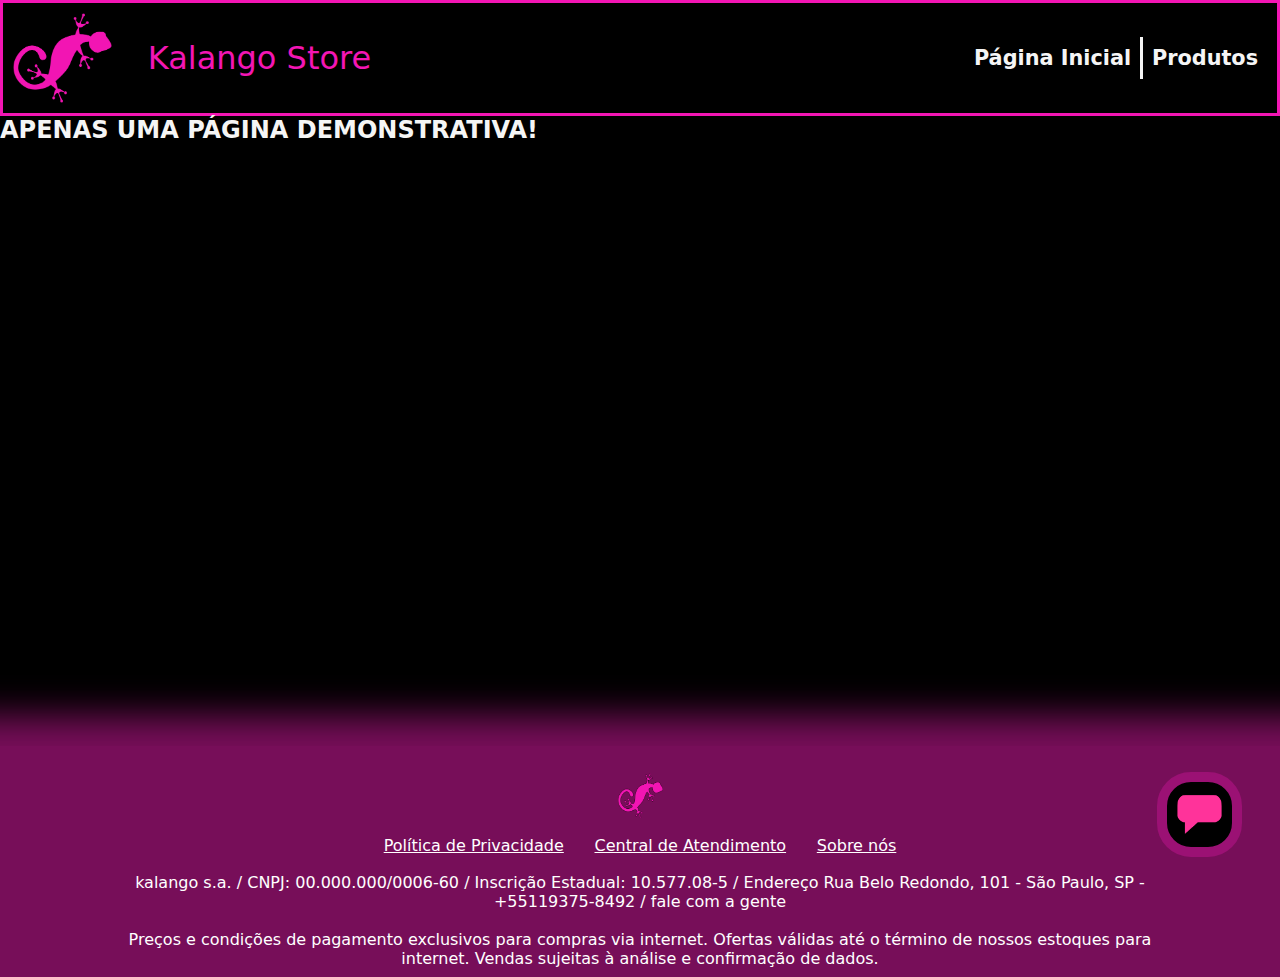
<file: html/error_page.html>
<!DOCTYPE html>
<html lang="pt-br">
<head>
    <meta charset="UTF-8">
    <meta name="viewport" content="width=device-width, initial-scale=1.0">
    <title>Kalango Store</title>
    <link rel="stylesheet" href="/styles/style.css">
    <link rel="stylesheet" href="/styles/chatbot.css">
     <link rel="shortcut icon" href="/imgs/Imagens_site/pngwing.com.png" type="image/x-icon">
</head>
<header>
    <a>
        <img class="logo" src="/imgs/Imagens_site/pngwing.com.png" alt="lagartixa">
        <p>Kalango Store</p>
    </a>    
    <nav>
        <a class="link" href="/index.html">Página Inicial</a>
        <a class="link"href="/html/pag_produtos.html">Produtos</a>
    </nav>
</header>
<body>
    <div class="error">
        <h1>APENAS UMA PÁGINA DEMONSTRATIVA!</h1>
    </div>
    <div class="chatbot">
        <div id="botao">
            <a onclick="open_chatbot()"><img src="/imgs/Imagens_site/Chat.png" alt="chat"></a>
        </div>
        <div class="chatbot_window">
            <div class="chatbot_bar">
                <p id="chatbot_name">JARVIS</p>
                <p id="chatbot_exit" onclick="exit_chatbot()">X</p>
            </div>
            <div id="chatbot_text_id" class="chatbot_text">
            </div>
            <div class="chatbot_input">
                <input type="text" id="chatbot_input_text">
            </div>     
        </div>
    </div>
    <footer>
        <div>
            <img src="/imgs/Imagens_site/pngwing.com.png" alt="">
            <p>
                <a href="/html/error_page.html">Política de Privacidade</a>
                <a href="/html/error_page.html">Central de Atendimento</a>
                <a href="/html/pag_sobre.html">Sobre nós</a>
            </p>
            <p>kalango s.a. / CNPJ: 00.000.000/0006-60 / Inscrição Estadual: 10.577.08-5 / Endereço Rua Belo Redondo, 101 - São Paulo, SP - +55119375-8492 / fale com a gente
                <br><br>
                Preços e condições de pagamento exclusivos para compras via internet. Ofertas válidas até o término de nossos estoques para internet. Vendas sujeitas à análise e confirmação de dados.
            </p>
        </div>
    </footer>
    <script src="/js/chatbot.js"></script>
</body>
</html>
</file>
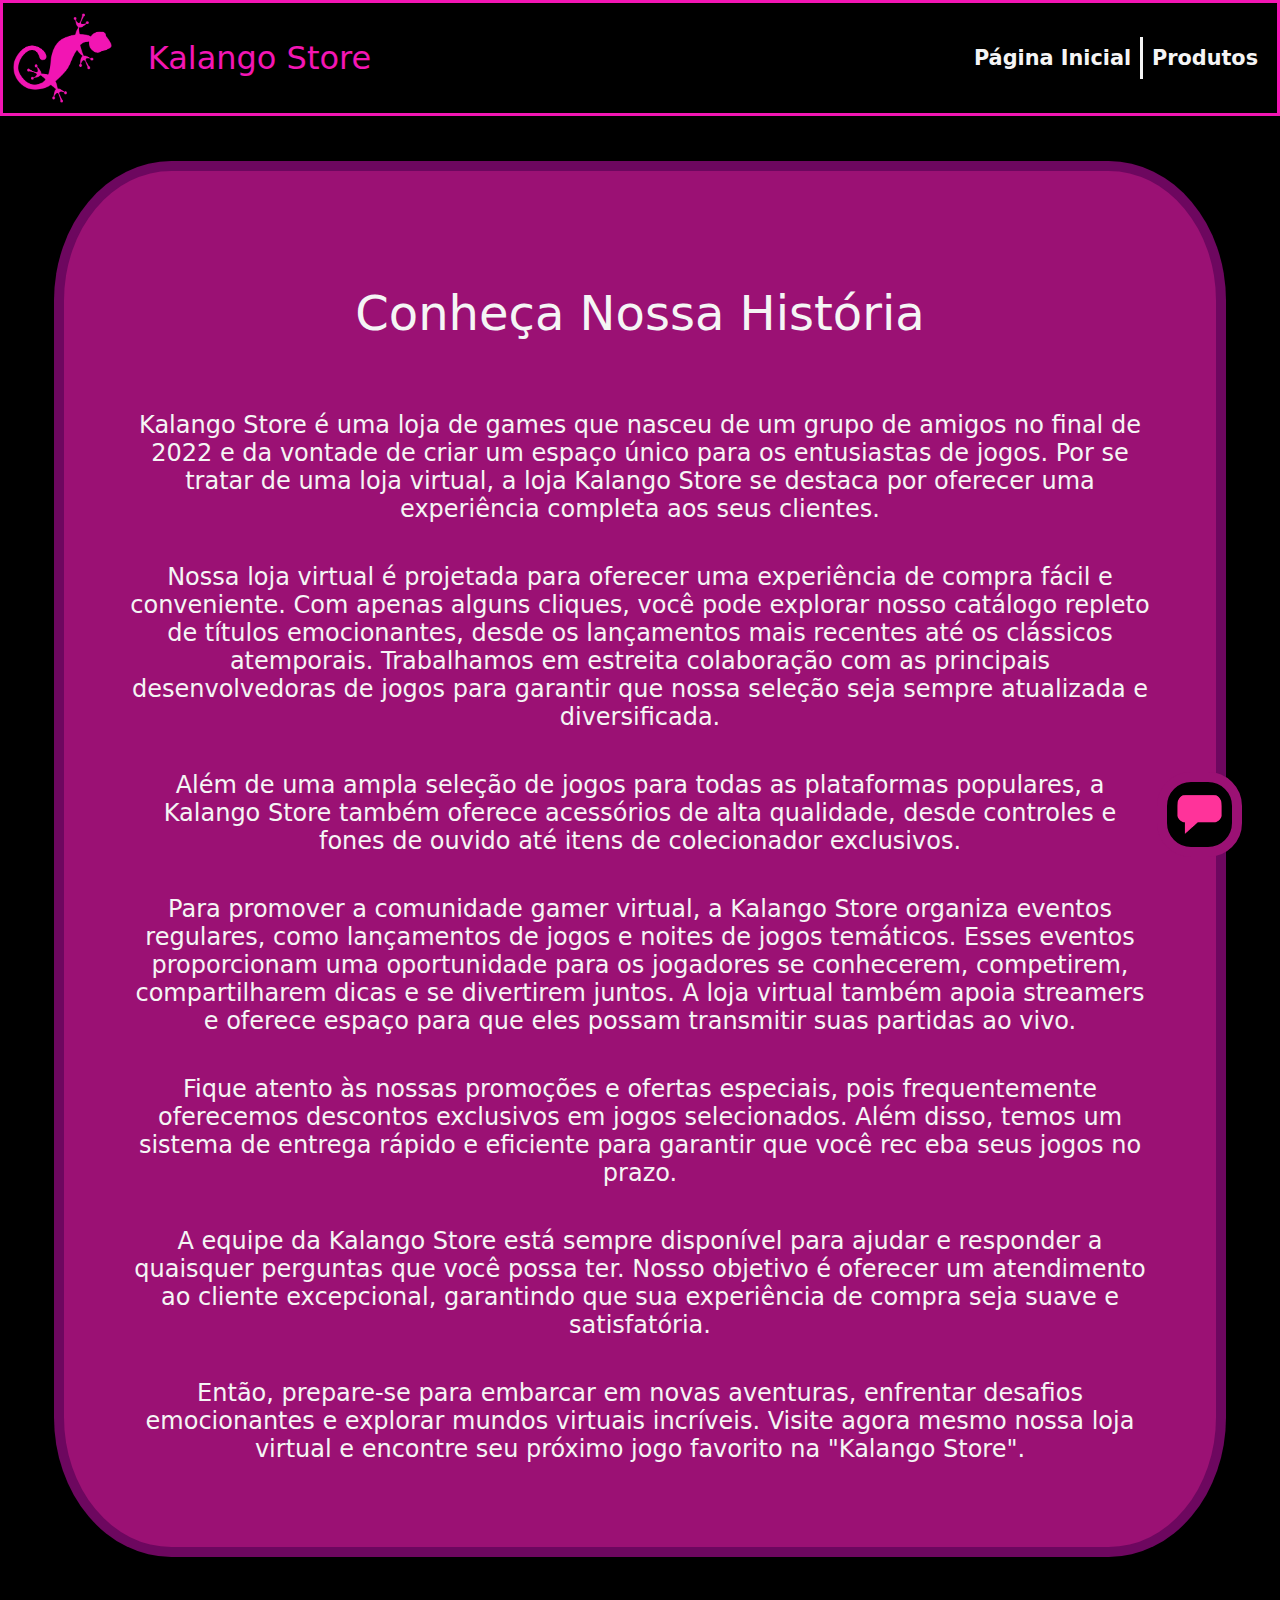
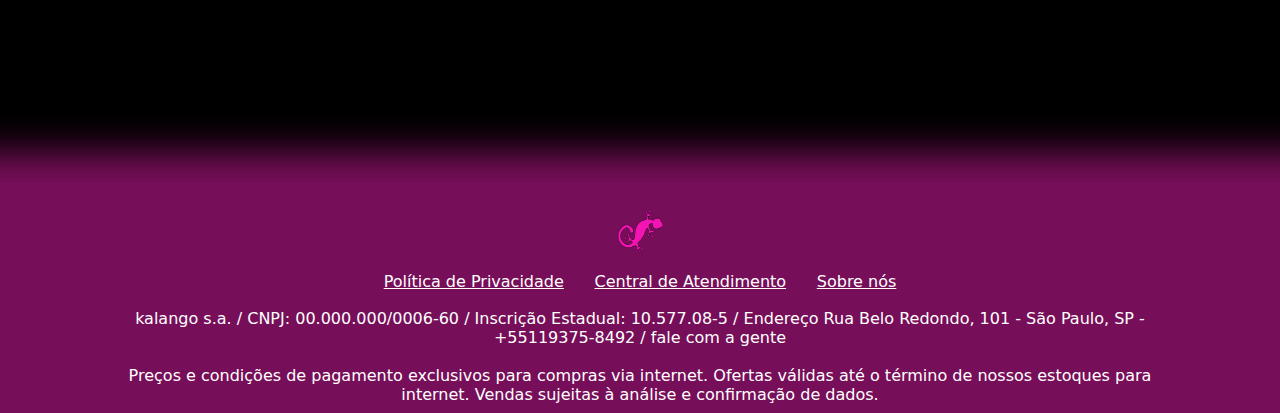
<file: html/pag_sobre.html>
<!DOCTYPE html>
<html lang="pt-br">
<head>
    <meta charset="UTF-8">
    <meta name="viewport" content="width=device-width, initial-scale=1.0">
    <title>Kalango Store</title>
    <link rel="stylesheet" href="/styles/style.css">
    <link rel="stylesheet" href="/styles/chatbot.css">
     <link rel="shortcut icon" href="/imgs/Imagens_site/pngwing.com.png" type="image/x-icon">
</head>
<header>
    <a>
        <img class="logo" src="/imgs/Imagens_site/pngwing.com.png" alt="lagartixa">
        <p>Kalango Store</p>
    </a>    
    <nav>
        <a class="link" href="/index.html">Página Inicial</a>
        <a class="link"href="/html/pag_produtos.html">Produtos</a>
    </nav>
</header>
<body>
    <div class="main_conteudo">
        <div class="conteudo">
            <span>Conheça Nossa História</span>
            <p>
                Kalango Store é uma loja de games que nasceu de um grupo de amigos no final
                de 2022 e da vontade de criar um espaço único para os entusiastas de jogos. Por
                se tratar de uma loja virtual, a loja Kalango Store se destaca por oferecer uma
                experiência completa aos seus clientes.</br>
            </p>
            <p>
                Nossa loja virtual é projetada para oferecer uma experiência de compra fácil e
                conveniente. Com apenas alguns cliques, você pode explorar nosso catálogo
                repleto de títulos emocionantes, desde os lançamentos mais recentes até os
                clássicos atemporais. Trabalhamos em estreita colaboração com as principais
                desenvolvedoras de jogos para garantir que nossa seleção seja sempre
                atualizada e diversificada.</br>
            </p>
            <p>
                Além de uma ampla seleção de jogos para todas as plataformas populares, a
                Kalango Store também oferece acessórios de alta qualidade, desde controles e
                fones de ouvido até itens de colecionador exclusivos.</br>
            </p>
            <p>
                Para promover a comunidade gamer virtual, a Kalango Store organiza eventos
                regulares, como lançamentos de jogos e noites de jogos temáticos. Esses
                eventos proporcionam uma oportunidade para os jogadores se conhecerem,
                competirem, compartilharem dicas e se divertirem juntos. A loja virtual também
                apoia streamers e oferece espaço para que eles possam transmitir suas partidas
                ao vivo.</br>
            </p>
            <p>
                Fique atento às nossas promoções e ofertas especiais, pois frequentemente
                oferecemos descontos exclusivos em jogos selecionados. Além disso, temos um
                sistema de entrega rápido e eficiente para garantir que você rec eba seus jogos
                no prazo.</br>
            </p>
            <p>
                A equipe da Kalango Store está sempre disponível para ajudar e responder a
                quaisquer perguntas que você possa ter. Nosso objetivo é oferecer um
                atendimento ao cliente excepcional, garantindo que sua experiência de compra
                seja suave e satisfatória.</br>
            </p>
            <p>
                Então, prepare-se para embarcar em novas aventuras, enfrentar desafios
                emocionantes e explorar mundos virtuais incríveis. Visite agora mesmo nossa
                loja virtual e encontre seu próximo jogo favorito na "Kalango Store".
            </p>   
            </div>
    </div>
    <div class="chatbot">
        <div id="botao">
            <a onclick="open_chatbot()"><img src="/imgs/Imagens_site/Chat.png" alt="chat"></a>
        </div>
        <div class="chatbot_window">
            <div class="chatbot_bar">
                <p id="chatbot_name">JARVIS</p>
                <p id="chatbot_exit" onclick="exit_chatbot()">X</p>
            </div>
            <div id="chatbot_text_id" class="chatbot_text">
            </div>
            <div class="chatbot_input">
                <input type="text" id="chatbot_input_text">
            </div>     
        </div>
    </div>
    <footer>
        <div>
            <img src="/imgs/Imagens_site/pngwing.com.png" alt="">
            <p>
                <a href="/html/error_page.html">Política de Privacidade</a>
                <a href="/html/error_page.html">Central de Atendimento</a>
                <a href="/html/pag_sobre.html">Sobre nós</a>
            </p>
            <p>kalango s.a. / CNPJ: 00.000.000/0006-60 / Inscrição Estadual: 10.577.08-5 / Endereço Rua Belo Redondo, 101 - São Paulo, SP - +55119375-8492 / fale com a gente
                <br><br>
                Preços e condições de pagamento exclusivos para compras via internet. Ofertas válidas até o término de nossos estoques para internet. Vendas sujeitas à análise e confirmação de dados.
            </p>
        </div>
    </footer>

    <script src="/js/chatbot.js"></script>
</body>
</html>
</file>
<file: styles/style.css>
:root {
    --background-color: #000000;
    --main-color: #f316b4;
    --secundary-color: 5px 42px;
    --third-color: #9b1174;
    --text-color: whitesmoke;
}
*{
    padding: 0;
    margin: 0;
}
body{
    font-family: system-ui, -apple-system, BlinkMacSystemFont, 'Segoe UI', Roboto, Oxygen, Ubuntu, Cantarell, 'Open Sans', 'Helvetica Neue', sans-serif;
    font-size: 1.3rem;
    background-color: var(--background-color); 
}
h1{
    font-size: 1.5rem;
}
.error{
    color: var(--text-color);
    width: 100vw;
    height: 50vh;
}


/*  


    CORPO PRINCIPAL


*/
.letra-rosa{
    color: var(--text-color);
    text-align: center;
    font-weight: 500;
    font-size: 55px;
    display:flex;
}
.Coluna{
    width: 100%;
    display: flex;
    flex-direction: column;
}
.Coluna h1{
    font-size: 4rem;
    margin-bottom: 10vh;
}
.Coluna h2{
    font-size: 2rem;
    margin-bottom: 10vh;
}






/*  


    CONTEUDO SOBRE NÓS


*/
.main_conteudo{
    display: flex;
    flex-direction: column;
    align-items: center;
    justify-content: center;
    width: 100%;
}
.conteudo{
    color: var(--text-color);
    text-align: center;
    font-weight: 500;
    font-size: 1.5rem;

    display: flex;
    flex-direction: column;
    align-items: center;
    justify-content: center;
    overflow-wrap: break-word;
    width: 80%;
    padding: 5%;
    margin: 5vh 0;
    border: solid 10px rgba(109, 7, 95, 0.993);
    border-radius: 10%;
    background-color: var(--third-color);
}
.conteudo p{
    margin: 20px 0;
}
.conteudo span{
    font-size: 3rem;
    margin: 50px
}






/*  


    GUIA DE NAVEGAÇÃO


*/
header{
    display: flex;
    align-items: center;
    border: solid var(--main-color);
    height: 10vh;
    min-height: 50px;
    text-align: center;
    text-decoration: none;
    padding: 10px;
}
header > a{
    display: flex;
    flex-direction: row;
    text-align: center;
    height: 100%;
    width: 40%;
}
a .logo{
    height: 100%;
    object-position: left;
}
a > p{
    color: var(--main-color);
    align-self: center;
    margin-left: 10%;
    font-size: 2rem;
}
nav{
    display: flex;
    width: 100%;
    flex-direction: row;
    align-items: center;
    justify-content: flex-end;
    color: var(--text-color);
    text-align: center;
    font-weight: 700;
}
.link{
    color: var(--text-color);
    padding: 1%;
    text-decoration: none;
}
nav .link:nth-child(n+2):nth-child(-n+4) {
    border-left-style: solid;
}
.menu-openner{
    color: var(--text-color);
    margin-right: 15px;
    font-size: 26px;
    background-color: var(--background-color);
    padding: 5px 20px;
    border: solid 3px var(--main-color);
    border-radius: 5px;
    cursor: pointer;
}
.menu-openner span{
    margin-right:5px;
}






/*  


    CARRINHO LATERAL


*/
aside{
    display: flex;
    flex-direction: column;
    background-color:#6e1555;
    width:0vw;
    height: 150vh;
    font-family:'Hepta Slab', Helvetica, Arial;
    transition:all ease .9s;
    overflow-x:hidden;
    color: black;
    font-weight: bolder;
}
aside.show{
    width:35vw;
}
.blank-menu{
    display: none;
    height: 100%;
    align-items: center;
    justify-self: center;
}
.blank-menu h1{
    color: var(--text-color)
}
.cart{
    width: 100%;
    margin-bottom:20px;
}
.cart--area{
    display: flex;
    flex-direction: column;
    align-items: center;
    justify-content: center;
    align-content: center;
    width: 100%;
    height: auto;
    margin: 5% 0;
}

.cart--area > h1{
    color: whitesmoke;
}

aside .menu-closer{
    cursor: pointer;
    display: flex;
    flex-direction: column;
    justify-content: center;
    align-items: center;
    margin-left: 90%;
    width: 10%;
}
aside .menu-closer p{
    color: red;
    margin: 0 0 0 0;
    padding: 0 0 0 0;
    width: 100%;
    height: 100%;
    font-size: 2rem;
}
.cart--details{
    display: flex;
    flex-direction: column;
}
.cart--finalizar{
    font-size: 1.3rem;
    align-self: center;
}
.cart--item{
    display: flex;
    width: 100%;
    font-size: 1.5rem;
    flex-direction: column;
    align-items: center;
    justify-content: center;
    margin-bottom: 30px;
    padding-top: 30px;
    border-top: solid rgb(210, 50, 231) 1px;
}
.cart--item button{
    justify-items: center;
    align-content: center;
    align-self: center;
    width: 20px;
    height: 20px;
}
.cart--item--qtarea{
    display: flex;
    flex-direction: row;
    width: 100%;
    height: 100%;
    align-items: center;
    justify-content: center;
    
}
.cart--item img{
    width: 15vw;
    height: 15vw;
}
.cart--item-nome {
    flex:1;
    margin: 10px 0 30px 0;
    color: whitesmoke;
}
.cart--item--qt {
    font-size: 1rem;
    font-weight: bolder;
    padding: 0px 10px;
    color:whitesmoke;
}
.cart--item--qtarea button {
    width: 30px;
    height: 30px;
    font-weight: bolder;
    border: solid 1px whitesmoke;
    border-radius: 30%;
    background-color:transparent;
    font-size:15px;
    cursor:pointer;
    color: whitesmoke;
    padding: 0 0 0 0;
}
.cart--totalitem {
    padding:15px 0;
    border-top:1px solid #ff3df5;
    color:whitesmoke;
    display:flex;
    justify-content: space-between;
    margin: 0 5% 0 5%;
    font-size:15px;
}
.cart--totalitem span:first-child {
    font-weight: bold;
}
.cart--totalitem.big {
    font-size:20px;
    color: whitesmoke;
    font-weight: bold;
}
.cart--finalizar {
    align-items: center;
    width: 70%;
    height: 30%;
    padding:20px 30px;
    border-radius:20px;
    background-color:#48d05f;
    color:#FFF;
    cursor:pointer;
    text-align:center;
    margin-top:20px;
    border:2px solid #63f77c;
    transition: all ease .2s;
}
.cart--finalizar:hover {
    background-color:#35af4a;
}
.compra_finalizada{
    display: none;
    justify-content: center;
    align-items: center;
    color: var(--text-color);
    background-color: rgba(0, 0, 0, 0.514);
    z-index: 150;
    inset: 0;
    position: fixed;
    height: 100vh;
    width: 100vw;
}
.compra_finalizada_texto{
    cursor: pointer;
    display: flex;
    justify-content: center;
    align-items: center;
    border: solid 20px #5a0d44;
    border-radius: 50px;
    background-color: var(--third-color);
    height: 30%;
    width: 50%;
}
.compra_finalizada_texto:hover{
    background-color: var(--main-color);
    border: solid 20px var(--third-color);
}
.compra_finalizada_texto > h1{
    font-size: 3rem;
}



/*  


    AREA DOS PRODUTOS


*/
.Produto-area{
    display:grid;
    grid-template-columns: repeat(3, 1fr);
}
.Produto-item{
    cursor: pointer;
    text-align: center;
    max-width:250px;
    font-family:'Hepta Slab', Helvetica, Arial;
    margin:0 auto 50px auto;
}
.Produto-item:hover{
    border: solid 2px var(--third-color);
    border-radius: 30px;
    padding: 2vw 2vw 2vw 2vw;
    margin-top: -2vw;
}
.Produto-item:hover .Produto-item--add{
    margin-top:-2vw;
    width: 4vw;
    height: 4vw;
}
.Produto-item a{
    display:flex;
    width: 100%;
    flex-direction: column;
    align-items:center;
    text-decoration: none;
}
.Produto-item--img{
    width: 100%;
    height: 100%;
    border-radius: 10%;
    box-shadow:0px 10px 50px var(--third-color);
}
.Produto-item--img img{
    height:100%;
    width:100%;
    border-radius: 30px;
}
.Produto-item--add{
    margin-top:-1vw;
    display: flex;
    justify-content: center;
    align-items: center;
    width:2vw;
    height:2vw;
    border-radius:25px;
    background-color: var(--third-color);
    color: var(--text-color);
    font-size:22px;
    cursor:pointer;
    transition:all ease .2s;
}
.Produto-item--add:hover{
    background-color: var(--main-color);
    box-shadow: 0px 0px 30px 0px var(--main-color)
}
.Produto-item--price{
    font-size:2rem;
    color: var(--text-color);
    margin-top:5px;
}
.Produto-item s{
    color: #d32f2f;
    font-size: 1.5rem;
}
.Produto-item--price2{
    font-size: 2.5rem;
    color: #35af4a;
}
.Produto-item--name{
    font-size:1.3rem;
    font-weight: bold;
    color: var(--text-color);
    margin-top:5px;
}
.models{
    display: none;
}
.ProdutoWindowArea{
    position:fixed;
    left:0;
    top:0;
    bottom:0;
    right:0;
    background-color:rgba(0, 0, 0, 0.24);
    display:none;
    transition: all ease .5s;
    justify-content: center;
    align-items: center;
    overflow-y:auto;
}
.ProdutoWindowBody{
    display:flex;
    flex-direction: row;
    align-items: center;
    width: 75vw;
    min-width: 1000px;
    height: 70vh;
    min-height: 300px;
    background-color:var(--background-color);
    box-shadow:0px 0px 15px var(--main-color);
    border-radius:10px;
}
.ProdutoBig{
    flex:1;
    width: 50%;
    height: 100%;
    display:flex;
    justify-content: center;
    align-items: center;
}
.ProdutoBig img{
    height: 80%;
    width: 80%;
}
.ProdutoInfo{
    flex:1;
    font-family:'Hepta Slab', Helvetica, Arial;
    padding-bottom:50px;
    color: var(--text-color);
}
.ProdutoInfo h1{
    margin: 50px 15px 0 0;
}
.ProdutoInfo--price{
    display:flex;
    align-items:center;
}
.ProdutoInfo--actualPrice{
    font-size:28px;
    margin-right:30px;
}
.ProdutoInfo--actualPrice s{
    color: #d32f2f;
    font-size: 1.5rem;
    margin-right:30px;
}
.ProdutoInfo--actualPrice2{
    font-size: 2.5rem;
    margin-right:30px;
    color:#35af4a;
}
.ProdutoInfo--qtarea{
    display:inline-flex;
    background-color:var(--text-color);
    border-radius:10px;
    height:30px;
    margin: 0 15px
}
.ProdutoInfo--qtarea button{
    border:0;
    background-color:transparent;
    font-size:17px;
    outline:0;
    cursor:pointer;
    padding:0px 10px;
    color:#333;
}
.ProdutoInfo--qt{
    line-height: 30px;
    font-size: 12px;
    font-weight: bold;
    padding: 0px 5px;
    color:#000;
}
.ProdutoInfo--addButton{
    margin-top:30px;
    padding:20px 30px;
    border-radius:20px;
    background-color:#9b1174;
    color:#FFF;
    display:inline-block;
    cursor:pointer;
    margin-right:30px;
}
.ProdutoInfo--addButton:hover {
    background-color:#770e59;
}
.ProdutoInfo--cancelButton{
    display:inline-block;
    cursor:pointer;
}
.ProdutoInfo--cancelMobileButton{
    display:none;
    height:40px;
    text-align:center;
    line-height: 40px;
    margin-bottom:30px;
}





/*  


    FOOTER


*/
footer{
    box-shadow: 0px 20px 34px 50px #770e59;
    position: relative;
    inset: auto 0 0 0;
    height: fit-content;
    background:#770e59;
    margin-top: 20vh;
}
footer div{
    display: flex;
    flex-direction: column;
    align-items: center;
    justify-content: center;
    margin: 0 10vw 0 10vw;
    padding: 2vh 0 0 0;
}

footer div p{
    color: white;
    font-size: 1rem;
    text-align: center;
    margin: 1vh 0;
    width: 100%;
}

footer div p a{
    color: white;
    margin: 0 1vw;
    transition: 100ms;
}
footer div p a:hover{
    color: lightgray;
}

footer div img{
    height: 5vh;
    width: 5vh;
    margin: 1vh;
}

@media only screen and (max-width: 1100px) {
    .Produto-area{
        display:grid;
        grid-template-columns: repeat(2, 1fr);
    }
    header > a{
        width: 50%;
    }
    header > nav{
        width: 50%;
    }
    .ProdutoWindowBody {
        display: flex;
        flex-direction: row;
        align-items: center;
        width: 75vw;
        min-width: 500px;
        height: 70vh;
        min-height: 300px;
        background-color: var(--background-color);
        box-shadow: 0px 0px 15px var(--main-color);
        border-radius: 10px;
        
    }
}
@media only screen and (max-width: 900px) {
    .Produto-area{
        display:grid;
        grid-template-columns: repeat(1, 1fr);
    }
    header > a{
        width: 50%;
    }
    .menu-openner{
        margin-left: 2vw;
    }
    .menu-openner span{
        display:none;
    }
    .ProdutoWindowBody {
        display: flex;
        flex-direction: row;
        align-items: center;
        width: 75vw;
        min-width: 500px;
        height: 70vh;
        min-height: 300px;
        background-color: var(--background-color);
        box-shadow: 0px 0px 15px var(--main-color);
        border-radius: 10px;
        
    }
    .ProdutoWindowBody h1{
        align-self: center;
        font-size: 1rem;
    }
}
@media only screen and (max-width: 600px) {
    .Produto-area{
        display:grid;
        grid-template-columns: repeat(1, 1fr);
    }
    header{
        display: flex;
        flex-direction: row;
        justify-content: space-between;
    }
    header > a {
        width: auto;
    }
    a .logo{
        width: auto;
    }
    a > p{
        display: none;
    }
    header nav{
        right: 0;
    }
    .menu-openner{
        margin-left: 2vw;
    }
    .menu-openner span{
        display:none;
    }
    .ProdutoWindowBody {
        display: flex;
        flex-direction: column;
        align-items: center;
        width: 90vw;
        min-width: 0;
        height: 90vh;
        background-color: var(--background-color);
        box-shadow: 0px 0px 15px var(--main-color);
        border-radius: 10px;
        
    }
    .ProdutoWindowBody h1 + .ProdutoWindowBody p{
        align-self: cneter;
        align-self: center;
        font-size: 1rem;
    }
    .ProdutoInfo{
        display: flex;
        flex-direction: column;
        overflow: scroll;
    }
    .ProdutoInfo--price{
        display: flex;
        flex-direction: column;
    }
    .ProdutoInfo--price h1 + .ProdutoInfo--price p{
        font-size: 1rem;
    }
  }
</file>
<file: styles/chatbot.css>
:root {
    --background-color: #000000;
    --main-color: #f316b4;
    --secundary-color: 5px 42px;
    --third-color: #9b1174;
    --text-color: whitesmoke;
}
/*  


    BOTÃO CHATBOT


*/
.chatbot{
    position: fixed;
    bottom: 3vw;
    right: 3vw;
    z-index: 100;
}
#botao{
    display: flex;
}
#botao img{
    width: 5vh;
    height: 5vh;
    padding: 10px 10px 10px 10px;
    border: var(--third-color) solid 10px;
    background-color: #000000;
    border-radius: 40%;
}
#botao img:hover{
    width: 8vh;
    height: 8vh;
    transition: ease .3s;
}





/*  


    INTERFACE CHATBOT


*/
.chatbot_window{
    display: none;
    text-align: center;
    justify-items: center;
    flex-direction: column;
    background-color: #000000f6;
    height: 80vh;
    width: 50vw;
    border: 3px solid var(--third-color);
    transition:all ease .3s;
}
.chatbot_bar{  
    display: flex;
    height: 25px;
    width: 100%;
    justify-content: space-between;
    align-items: center;
}
p#chatbot_name{
    color: var(--third-color);
    margin-left: 5px;
    font-weight: bolder;
}
p#chatbot_exit{
    margin-right: 5px;
    cursor: pointer;
    color: red;
    font-weight: bolder;
}
.chatbot_text{
    overflow: auto;
    font-weight: bolder;
    height: 100%;
    width: 100%;
    padding-top: 10px;
    padding-bottom: 10px;
    border-bottom: 3px solid var(--third-color);
    border-top: 3px solid var(--third-color);
}
.chatbot_text p{
    font-size: 1rem;
    background-color: var(--third-color);
    margin: 10px 20px 0px 20px;
    padding: 5px 10px 5px 10px;
    text-align: left;
    overflow-wrap: break-word;
}
.chatbot_input{
    height: 14%;
    width: 100%;
    margin-top: 10px;
    margin-bottom: 10px;
}
.chatbot_input input{
    outline: 1px var(--main-color);
    outline-style: groove;
    height: 80%;
    width: 90%;
}



@media only screen and (max-width: 900px) {
    .chatbot_window{
        display: none;
        text-align: center;
        justify-items: center;
        flex-direction: column;
        background-color: #000000f6;
        height: 80vh;
        width: 80vw;
        border: 3px solid var(--third-color);
        transition:all ease .3s;
    }  
}
@media only screen and (max-width: 600px) {
    .chatbot_window{
        display: none;
        text-align: center;
        justify-items: center;
        flex-direction: column;
        background-color: #000000f6;
        height: 95vh;
        width: 90vw;
        border: 3px solid var(--third-color);
        transition:all ease .3s;
    }
}
</file>
